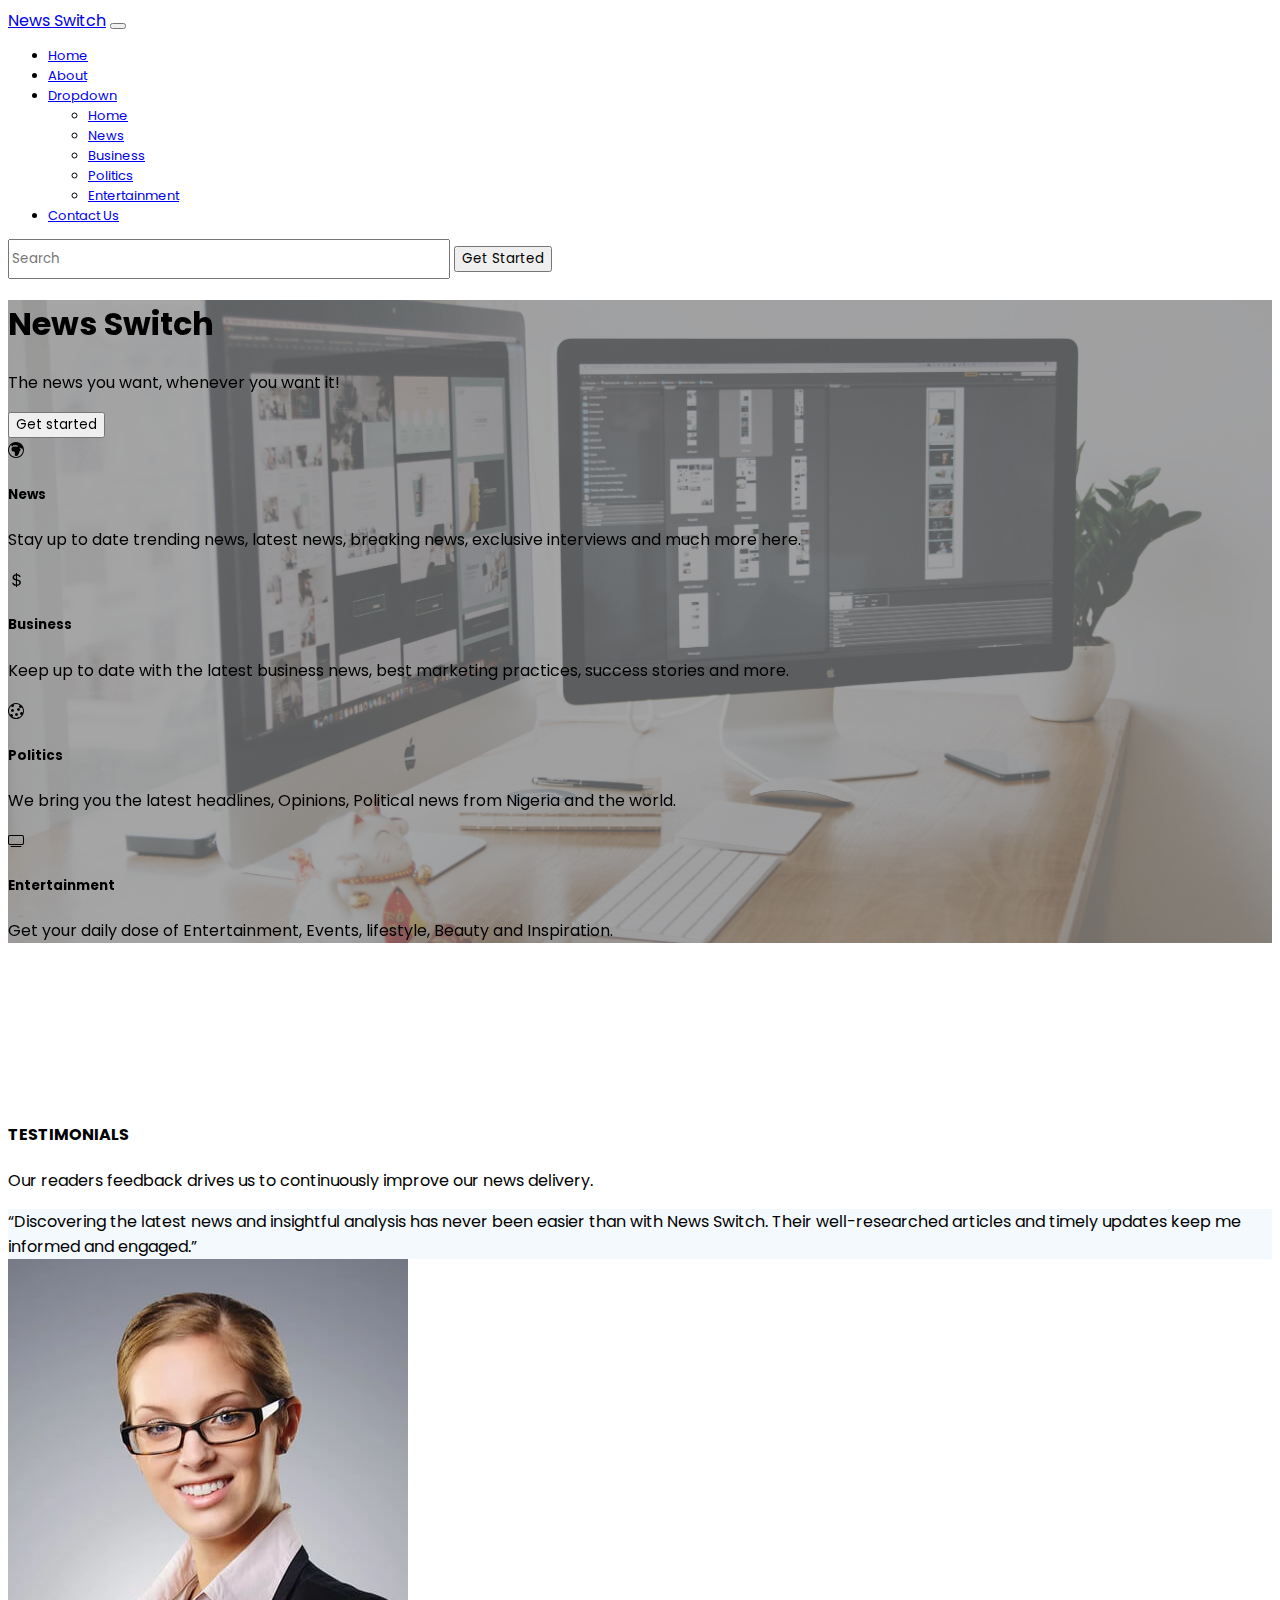
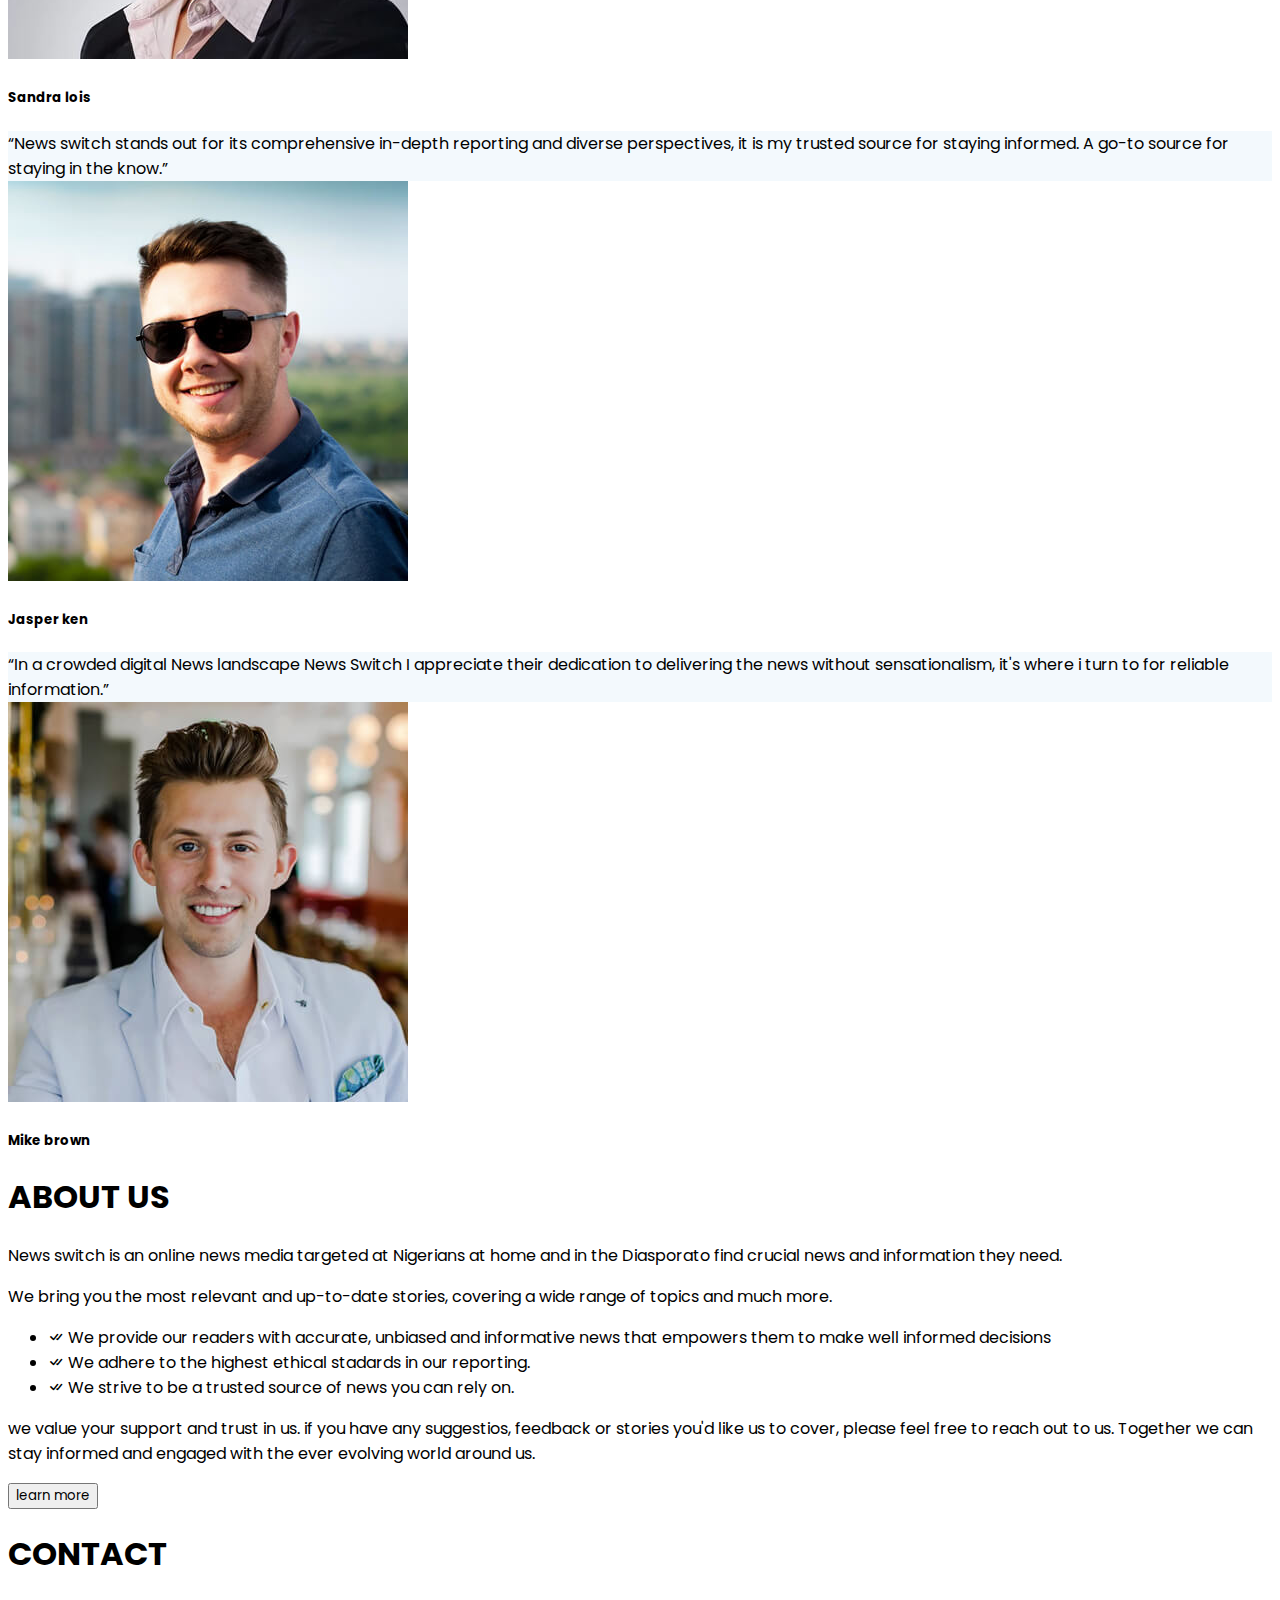
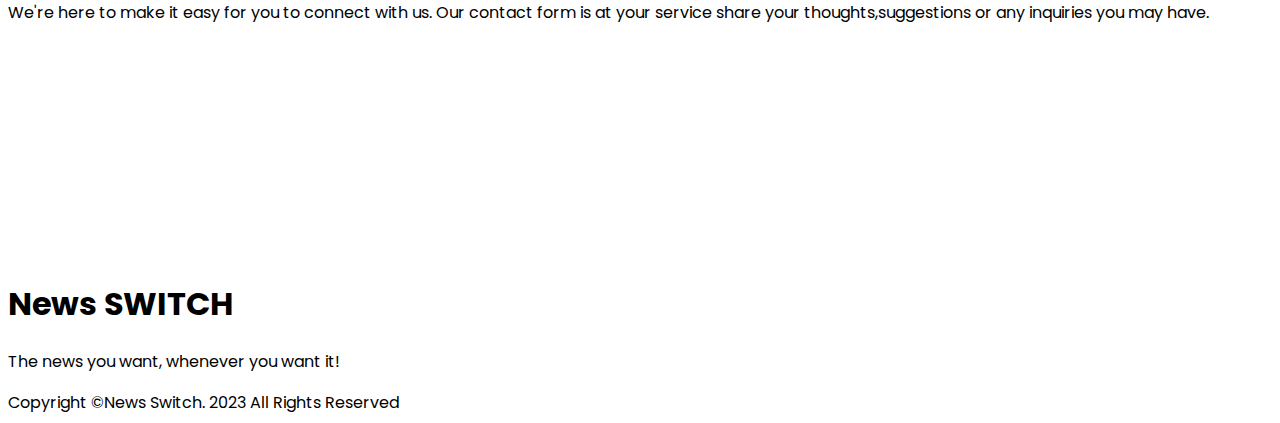
<file: bootstrap 1/index.html>
<!doctype html>
<html lang="en">
  <head>
    <meta charset="utf-8">
    <meta name="viewport" content="width=device-width, initial-scale=1">
    <title>Bootstrap demo</title>
    <!-- Bootstrap CDN -->
    <link href="https://cdn.jsdelivr.net/npm/bootstrap@5.3.2/dist/css/bootstrap.min.css" 
        rel="stylesheet" integrity="sha384-T3c6CoIi6uLrA9TneNEoa7RxnatzjcDSCmG1MXxSR1GAsXEV/Dwwykc2MPK8M2HN" 
        crossorigin="anonymous">
        <!-- AOS animation -->
        <link href="https://unpkg.com/aos@2.3.1/dist/aos.css" rel="stylesheet">

    <!-- bootstrap-icon -->
        <link rel="stylesheet" href="https://cdn.jsdelivr.net/npm/bootstrap-icons@1.11.1/font/bootstrap-icons.css">
    <!-- google font -->
    <link rel="preconnect" href="https://fonts.googleapis.com">
    <link rel="preconnect" href="https://fonts.gstatic.com" crossorigin>
    <link href="https://fonts.googleapis.com/css2?family=Lato:ital,wght@0,400;0,700;1,300&family=Open+Sans:wght@300;400;500;700&family=Poppins:wght@300;400;500;700&display=swap" rel="stylesheet">
        <!-- styles -->
        <link rel="stylesheet" href="style.css">
        <!-- html -->
        <link rel="stylesheet" href="about.html">
        <link rel="stylesheet" href="contact.html">
  </head>
  <body>

    <div class="news">
      <!-- header -->
    <nav class="navbar navbar-expand-lg bg-body-tertiary py-3 shadow-sm position-fixed w-100 z">
      <div class="container-sm">
        <a class="navbar-brand text-danger fs-2 fw-bolder" href="#">News Switch</a>
        <button class="navbar-toggler" type="button" data-bs-toggle="collapse" data-bs-target="#navbarSupportedContent" aria-controls="navbarSupportedContent" aria-expanded="false" aria-label="Toggle navigation">
          <span class="navbar-toggler-icon"></span>
        </button>
        <div class="collapse navbar-collapse" id="navbarSupportedContent">
          <ul class="navbar-nav ms-auto mb-2 mb-lg-0" style="font-family: 'Open Sans', sans-serif; font-size: 13px;">
            <li class="nav-item mx-2">
              <a class="nav-link active text-success" aria-current href="index.html">Home</a>
            </li>
            <li class="nav-item">
              <a class="nav-link scrollto mx-2 text-success" href="about.html">About</a>
            </li>
            <li class="nav-item dropdown">
              <a class="nav-link dropdown-toggle mx-2 text-success" href="#" role="button" data-bs-toggle="dropdown" aria-expanded="false">
                Dropdown
              </a>
              <ul class="dropdown-menu">
                <li><a class="dropdown-item" href="#">Home</a></li>
                <li><a class="dropdown-item" href="#">News</a></li>
                <li><a class="dropdown-item" href="#">Business</a></li>
                <li><a class="dropdown-item" href="#">Politics</a></li>
                <li><a class="dropdown-item" href="#">Entertainment</a></li>
              </ul>
            </li>
            <li class="nav-item">
              <a class="nav-link scrollto mx-2 text-success" href="contact.html">Contact Us</a>
            </li>
          </ul>
          <form class="d-flex justify-content-end" role="search">
            <input class="form-control me-2 border-1" type="search" placeholder="Search"  aria-label="Search">
            <button class="btn bg-danger rounded-5 text-white" type="submit">Get Started</button>
          </form>
        </div>
      </div>
    </nav>

    <!-- hero -->
    <main class="d-flex flex-column justify-content-center align-items-center py-5 bg">
      <div class="text-center pt-5 mb-5" data-aos="fade-down" data-aos-delay="100">
        <h1 class="display-5 fw-bold text-danger">News Switch</h1>
        <p class="text-white fs-6">The news you want, whenever you want it!</p>
          <button class="btn bg-danger text-white rounded-5 px-3 py-2 mt-2" type="submit">Get started</button>
      </div>

      <!-- features -->
      <div class="container text-center mt-5" data-aos="fade-right" data-aos-delay="300">
        <div class="row gy-2">
          <div class="col-md-6 col-lg-3 col-12">
            <div class="card mx-auto shadow border-0 text-start card-zoom">
              <div class="card-body position-relative">
                <i class="bi bi-globe-europe-africa fs-2 text-success"></i>
                <h5 class="card-title my-3 text-success">News</h5>
                <p class="card-text">Stay up to date trending news, latest news, breaking news, exclusive interviews and much more here.</p>
              </div>
            </div>
          </div>
          <div class="col-md-6 col-lg-3 col-12">
            <div class="card mx-auto shadow border-0 text-start card-zoom">
              <div class="card-body">
                <i class="bi bi-currency-dollar fs-2 text-success"></i>
                <h5 class="card-title my-3 text-success">Business</h5>
                <p class="card-text">Keep up to date with the latest business news, best marketing practices, success stories and more.</p>
              </div>
            </div>
          </div>
          <div class="col-md-6 col-lg-3 col-12">
            <div class="card mx-auto shadow border-0 text-start card-zoom">
              <div class="card-body">
                <i class="bi bi-cookie fs-2 text-success"></i>
                <h5 class="card-title my-3 text-success">Politics</h5>
                <p class="card-text">We bring you the latest headlines, Opinions, Political news from Nigeria and the world.</p>
              </div>
            </div>
          </div>
          <div class="col-md-6 col-lg-3 col-12">
            <div class="card mx-auto shadow border-0 text-start card-zoom">
              <div class="card-body">
                <i class="bi bi-tv fs-2 text-success"></i>
                <h5 class="card-title my-3 text-success">Entertainment</h5>
                <p class="card-text">Get your daily dose of Entertainment, Events, lifestyle, Beauty and Inspiration.</p>
              </div>
            </div>
          </div>
        </div>
      </div>
    </main>

    <!-- call-to-action -->
    <section id="cta" class="cta bg-dark py-5">
      <div class="container-cta px-5 py-4">
        <div class="row">
          <div class="col" data-aos="fade-down">
            <h3 class="fw-semi-bold pt-5 text-white">Call To Action</h3>
            <P class="text-white">Stay informed with our trusted news blog, your go-to source for breaking news, unbiased reporting, and in-depth analysis, we strive to deliever accurate and timely information on the topic that matter most to you. Stay informed, be engaged.</P>
          </div>
          <div class="col-lg-3 col-sm d-flex justify-content-center align-items-center" data-aos="zoom-in-left" data-aos-delay="300">
            <a class="btn btn-danger rounded-3" href="">Call To Action</a>
          </div>
        </div>
      </div>
    </section>

    <!-- testimonial -->
    <section class="pt-5">
      <div class="py-3 container-sm">
        <h4 class="text-center text-danger fw-bold">TESTIMONIALS</h4>
        <P class="text-center">Our readers feedback drives us to continuously improve our news delivery. </P>
      </div>
      <div class="container-sm">
        <div class="row gy-2">
          <div class="col-lg-4">
            <div class="card text-center border-0">
              <div class="card-test rounded-3 text-center p-3 text-col">
                <q>Discovering the latest news and insightful analysis has never been easier than with News Switch. Their well-researched articles and timely updates keep me informed and engaged.</q>
              </div>
            </div>
            <div class="card-body text-center pt-3">
              <img src="./image/test1.jpg" alt="" class="rounded-circle w-25 h-25">
              <h5 class="pt-2">Sandra lois</h5>
            </div>
          </div>
          <div class="col-lg-4">
            <div class="card text-center border-0">
              <div class="card-test rounded-3 text-center p-3 text-col">
                <q>News switch stands out for its comprehensive in-depth reporting and diverse perspectives, it is my trusted source for staying informed. A go-to source for staying in the know.</q>
              </div>
            </div>
            <div class="card-body text-center pt-3">
              <img src="./image/test2.jpg" alt="" class="rounded-circle w-25 h-25">
              <h5 class="pt-2">Jasper ken</h5>
            </div>
          </div>
          <div class="col-lg-4">
            <div class="card text-center border-0">
              <div class="card-test rounded-3 text-center p-3 text-col">
                <q>In a crowded digital News landscape News Switch I appreciate their dedication to delivering the news without sensationalism, it's where i turn to for reliable information.</q>
              </div>
            </div>
            <div class="card-body text-center pt-3">
              <img src="./image/test3.jpg" alt="" class="rounded-circle w-25 h-25">
              <h5 pt-2>Mike brown</h5>
            </div>
          </div>
        </div>
  
      </div>
    </section>
    
    <!-- About us -->
    <section id="about-us-page" class="py-5 bg-white">
      <div class="py-5 container-sm">
        <h1 class=" fw-semi-bold text-center">ABOUT US</h1>
        <p class="text-secondar text-center">News switch is an online news media targeted at Nigerians at home and in the Diasporato find crucial news and information they need.</p>
          <div class="about-us-cotent row my-3 gy-3">
            <div class="col-md-6">
              <div class="card border-0">
                <p>We bring you the most relevant and up-to-date stories, covering a wide range of topics and much more.</p>
                <ul class="list-group border-0 ">
                  <li class="list-group-item border-0 p-0">
                    <span><i class="bi bi-check-all text-primary me-2"></i></span>
                    <span>We provide our readers with accurate, unbiased and informative news that empowers them to make well informed decisions</span>
                  </li>
                  <li class="list-group-item border-0 p-0">
                    <span><i class="bi bi-check-all text-primary"></i></span>
                      <span>We adhere  to the highest ethical stadards in our reporting.</span>
                  </li>
                    <li class="list-group-item border-0 p-0">
                      <span><i class="bi bi-check-all text-primary"></i></span>
                      <span>We strive to be a trusted source of news you can rely on.</span>
                    </li>
                  </li>
                </ul>  
              </div>
            </div>
            <div class="col-md-6">
              <p>we value your support and trust in us. if you  have any suggestios, feedback or stories you'd like us to cover, please feel free to reach out to us. Together we can stay informed and engaged with the ever evolving world around us.</p>
              <button class="btn text-white bg-danger rounded-5 px-3">learn more</button>            
            </div>
          </div>
      </div>
    </section>

    <!-- contact -->
      <section>
        <div class="container">
          <div class="text-center">
            <h1 class="fw-semi-bold">CONTACT</h1>
            <p>We're here to make it easy for you to connect with us. Our contact form is at your service share your thoughts,suggestions or any inquiries you may have.</p>
          </div>
          <div class="row justify-content-center" data-aos="zoom-in">
            <div class="col-lg-7 mt-0 mt-lg-0 ">
              <form action="" class="border p-5 shadow rounded-3">
                <div class="">
                  <div class="form-group">
                    <label for="name" class="my-3 pe-5">Name</label>
                    <input type="text" class="form-control w-100" placeholder="your name" id="name" required>
                  </div>
                  <div class="form-group">
                    <label for="name" class="my-3">Email</label>
                    <input type="email" class="form-control w-100" placeholder="Email" name="email" id="email" required>
                  </div>
                </div>
                <div class="">
                  <label for="name" class="my-3">Subject</label>
                  <input type="text" class="form-control w-100" placeholder="Title" name="subject" id="subject" required>
                </div>
                <div class="">
                  <label for="name" class="my-3">Message</label>
                  <textarea class="form-control message w-100 h-50" placeholder="Write a message" name="message" rows="10" required></textarea>
                </div>
                <div class="text-center mt-3"><button class="btn btn-success " type="submit">Send Message</button></div>
              </form>
            </div>
        </div>
      </section>

      <!-- footer -->
  
      <section class="pt-4">
          <footer id="footer" class="bg-success text-light ">
            <div class="news">
              <h1 class="text-center fs-2 text-danger fw-bold pt-3">News SWITCH</h1>
              <P class="text-center pb-1">The news you want, whenever you want it!</P>
            </div>
    
            <div class="container footer-bottom text-center py-2">
              <div class="copyright">
                 Copyright &copy<span class="fw-bold">News Switch</span>. 2023 All Rights Reserved
              </div>
            </div>
          </footer>
      </section>
      
  
      <!-- bootstrap-script -->
    <script 
      src="https://cdn.jsdelivr.net/npm/bootstrap@5.3.2/dist/js/bootstrap.bundle.min.js"
      integrity="sha384-C6RzsynM9kWDrMNeT87bh95OGNyZPhcTNXj1NW7RuBCsyN/o0jlpcV8Qyq46cDfL" 
      crossorigin="anonymous">
    </script>
    <!-- Aos script -->
    <script src="https://unpkg.com/aos@2.3.1/dist/aos.js"></script>
    <script>
      AOS.init();
    </script>
  </body>
</html>
</file>
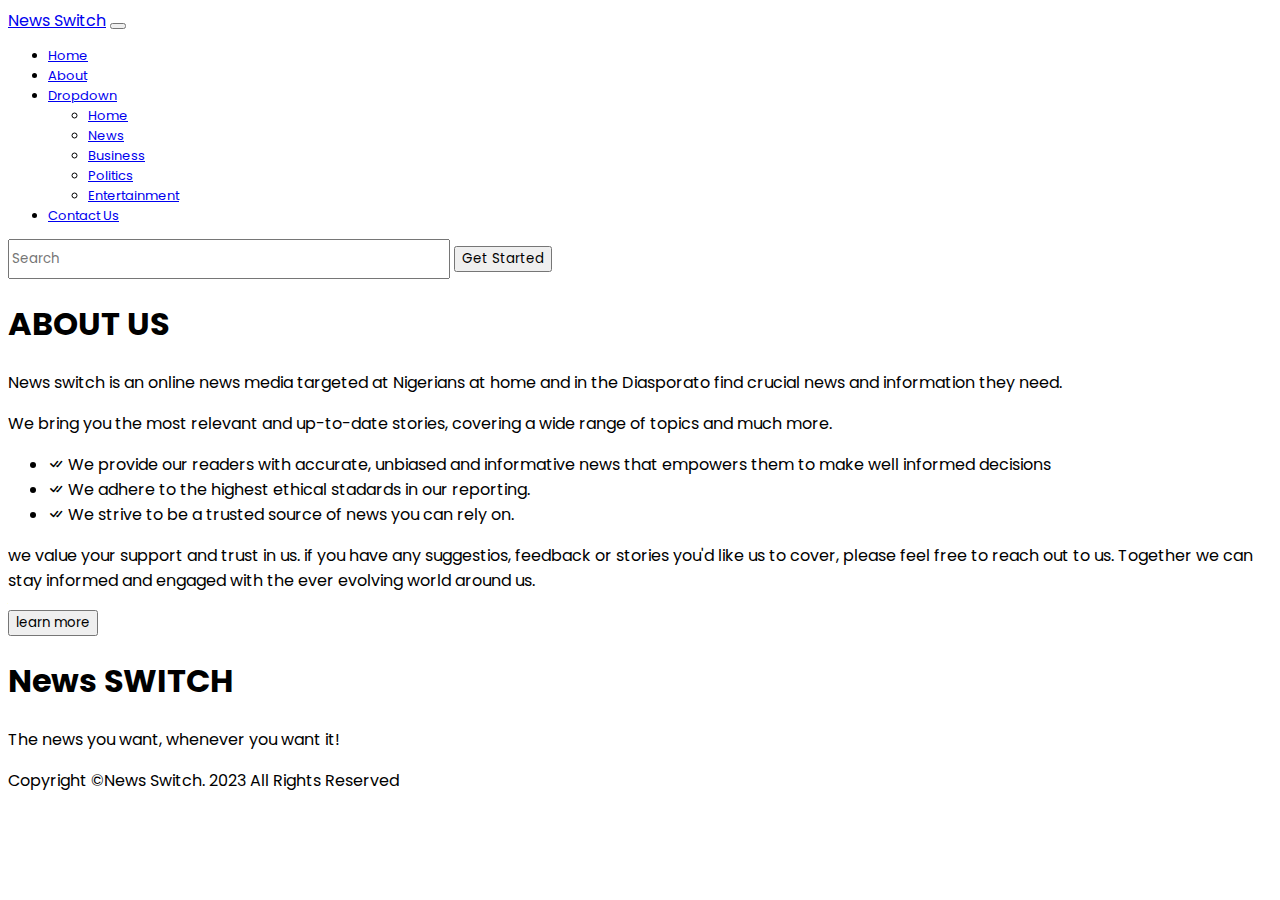
<file: bootstrap 1/about.html>
<!doctype html>
<html lang="en">
  <head>
    <meta charset="utf-8">
    <meta name="viewport" content="width=device-width, initial-scale=1">
    <title>Bootstrap demo</title>
    <!-- Bootstrap CDN -->
    <link href="https://cdn.jsdelivr.net/npm/bootstrap@5.3.2/dist/css/bootstrap.min.css" 
        rel="stylesheet" integrity="sha384-T3c6CoIi6uLrA9TneNEoa7RxnatzjcDSCmG1MXxSR1GAsXEV/Dwwykc2MPK8M2HN" 
        crossorigin="anonymous">
        <!-- AOS animation -->
        <link href="https://unpkg.com/aos@2.3.1/dist/aos.css" rel="stylesheet">

    <!-- bootstrap-icon -->
        <link rel="stylesheet" href="https://cdn.jsdelivr.net/npm/bootstrap-icons@1.11.1/font/bootstrap-icons.css">
    <!-- google font -->
    <link rel="preconnect" href="https://fonts.googleapis.com">
    <link rel="preconnect" href="https://fonts.gstatic.com" crossorigin>
    <link href="https://fonts.googleapis.com/css2?family=Lato:ital,wght@0,400;0,700;1,300&family=Open+Sans:wght@300;400;500;700&family=Poppins:wght@300;400;500;700&display=swap" rel="stylesheet">
        <!-- styles -->
        <link rel="stylesheet" href="style.css">
  </head>
  <body>
    <!-- header -->
    <nav class="navbar navbar-expand-lg bg-body-tertiary py-3 shadow-sm position-fixed w-100 z">
      <div class="container-sm">
        <a class="navbar-brand text-danger fs-2 fw-bolder" href="#">News Switch</a>
        <button class="navbar-toggler" type="button" data-bs-toggle="collapse" data-bs-target="#navbarSupportedContent" aria-controls="navbarSupportedContent" aria-expanded="false" aria-label="Toggle navigation">
          <span class="navbar-toggler-icon"></span>
        </button>
        <div class="collapse navbar-collapse" id="navbarSupportedContent">
          <ul class="navbar-nav ms-auto mb-2 mb-lg-0" style="font-family: 'Open Sans', sans-serif; font-size: 13px;">
            <li class="nav-item mx-2">
              <a class="nav-link active text-success" aria-current href="index.html">Home</a>
            </li>
            <li class="nav-item">
              <a class="nav-link scrollto mx-2 text-success" href="about.html">About</a>
            </li>
            <li class="nav-item dropdown">
              <a class="nav-link dropdown-toggle mx-2 text-success" href="#" role="button" data-bs-toggle="dropdown" aria-expanded="false">
                Dropdown
              </a>
              <ul class="dropdown-menu">
                <li><a class="dropdown-item" href="#">Home</a></li>
                <li><a class="dropdown-item" href="#">News</a></li>
                <li><a class="dropdown-item" href="#">Business</a></li>
                <li><a class="dropdown-item" href="#">Politics</a></li>
                <li><a class="dropdown-item" href="#">Entertainment</a></li>
              </ul>
            </li>
            <li class="nav-item">
              <a class="nav-link scrollto mx-2 text-success" href="contact.html">Contact Us</a>
            </li>
          </ul>
          <form class="d-flex justify-content-end" role="search">
            <input class="form-control me-2 border-1" type="search" placeholder="Search"  aria-label="Search">
            <button class="btn bg-danger rounded-5 text-white" type="submit">Get Started</button>
          </form>
        </div>
      </div>
    </nav>

    <!-- About us -->
    <section id="about-us-page" class="py-5 bg-white">
        <div class="py-5 container-sm">
          <h1 class=" fw-semi-bold text-center">ABOUT US</h1>
          <p class="text-secondary text-center">News switch is an online news media targeted at Nigerians at home and in the Diasporato find crucial news and information they need.</p>
            <div class="about-us-cotent row my-3 gy-3">
              <div class="col-md-6">
                <div class="card border-0">
                  <p>We bring you the most relevant and up-to-date stories, covering a wide range of topics and much more.</p>
                  <ul class="list-group border-0 ">
                    <li class="list-group-item border-0 p-0">
                      <span><i class="bi bi-check-all text-primary me-2"></i></span>
                      <span>We provide our readers with accurate, unbiased and informative news that empowers them to make well informed decisions</span>
                    </li>
                    <li class="list-group-item border-0 p-0">
                      <span><i class="bi bi-check-all text-primary"></i></span>
                        <span>We adhere  to the highest ethical stadards in our reporting.</span>
                    </li>
                      <li class="list-group-item border-0 p-0">
                        <span><i class="bi bi-check-all text-primary"></i></span>
                        <span>We strive to be a trusted source of news you can rely on.</span>
                      </li>
                    </li>
                  </ul>  
                </div>
              </div>
              <div class="col-md-6">
                <p>we value your support and trust in us. if you  have any suggestios, feedback or stories you'd like us to cover, please feel free to reach out to us. Together we can stay informed and engaged with the ever evolving world around us.</p>
                <button class="btn text-white bg-danger rounded-5 px-3">learn more</button>            
              </div>
            </div>
        </div>
    </section>
    
    <!-- footer -->
    <section class="pt-4">
      <footer id="footer" class="bg-success text-light pt-3">
        <div class="news">
          <h1 class="text-center fs-2 text-danger fw-bold">News SWITCH</h1>
          <P class="text-center pb-1">The news you want, whenever you want it!</P>
        </div>

        <div class="container footer-bottom text-center py-2">
          <div class="copyright">
             Copyright &copy<span class="fw-bold">News Switch</span>. 2023 All Rights Reserved
          </div>
        </div>
      </footer>
    </section>

    
    <!-- bootstrap-script -->
    <script 
        src="https://cdn.jsdelivr.net/npm/bootstrap@5.3.2/dist/js/bootstrap.bundle.min.js"
        integrity="sha384-C6RzsynM9kWDrMNeT87bh95OGNyZPhcTNXj1NW7RuBCsyN/o0jlpcV8Qyq46cDfL" 
        crossorigin="anonymous">
    </script>
    <!-- Aos script -->
    <script src="https://unpkg.com/aos@2.3.1/dist/aos.js"></script>
    <script>
        AOS.init();
    </script>
</body>
</html>
</file>
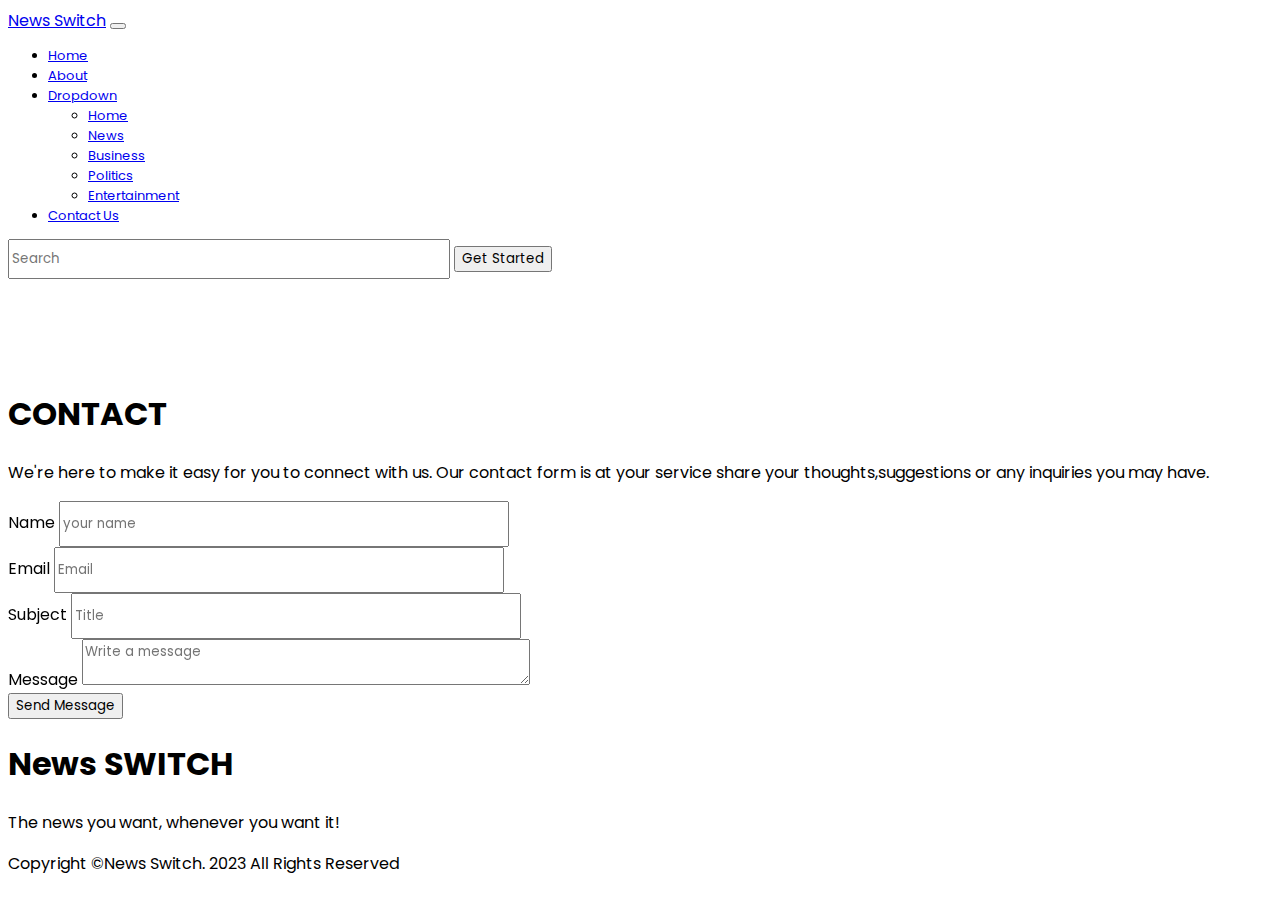
<file: bootstrap 1/contact.html>
<!doctype html>
<html lang="en">
  <head>
    <meta charset="utf-8">
    <meta name="viewport" content="width=device-width, initial-scale=1">
    <title>Bootstrap demo</title>
    <!-- Bootstrap CDN -->
    <link href="https://cdn.jsdelivr.net/npm/bootstrap@5.3.2/dist/css/bootstrap.min.css" 
        rel="stylesheet" integrity="sha384-T3c6CoIi6uLrA9TneNEoa7RxnatzjcDSCmG1MXxSR1GAsXEV/Dwwykc2MPK8M2HN" 
        crossorigin="anonymous">
        <!-- AOS animation -->
        <link href="https://unpkg.com/aos@2.3.1/dist/aos.css" rel="stylesheet">

    <!-- bootstrap-icon -->
        <link rel="stylesheet" href="https://cdn.jsdelivr.net/npm/bootstrap-icons@1.11.1/font/bootstrap-icons.css">
    <!-- google font -->
    <link rel="preconnect" href="https://fonts.googleapis.com">
    <link rel="preconnect" href="https://fonts.gstatic.com" crossorigin>
    <link href="https://fonts.googleapis.com/css2?family=Lato:ital,wght@0,400;0,700;1,300&family=Open+Sans:wght@300;400;500;700&family=Poppins:wght@300;400;500;700&display=swap" rel="stylesheet">
        <!-- styles -->
        <link rel="stylesheet" href="style.css">
  </head>
  <body>
    <!-- header -->
    <nav class="navbar navbar-expand-lg bg-body-tertiary py-3 shadow-sm position-fixed w-100 z">
      <div class="container-sm">
        <a class="navbar-brand text-danger fs-2 fw-bolder" href="#">News Switch</a>
        <button class="navbar-toggler" type="button" data-bs-toggle="collapse" data-bs-target="#navbarSupportedContent" aria-controls="navbarSupportedContent" aria-expanded="false" aria-label="Toggle navigation">
          <span class="navbar-toggler-icon"></span>
        </button>
        <div class="collapse navbar-collapse" id="navbarSupportedContent">
          <ul class="navbar-nav ms-auto mb-2 mb-lg-0" style="font-family: 'Open Sans', sans-serif; font-size: 13px;">
            <li class="nav-item mx-2">
              <a class="nav-link active text-success" aria-current href="index.html">Home</a>
            </li>
            <li class="nav-item">
              <a class="nav-link scrollto mx-2 text-success" href="about.html">About</a>
            </li>
            <li class="nav-item dropdown">
              <a class="nav-link dropdown-toggle mx-2 text-success" href="#" role="button" data-bs-toggle="dropdown" aria-expanded="false">
                Dropdown
              </a>
              <ul class="dropdown-menu">
                <li><a class="dropdown-item" href="#">Home</a></li>
                <li><a class="dropdown-item" href="#">News</a></li>
                <li><a class="dropdown-item" href="#">Business</a></li>
                <li><a class="dropdown-item" href="#">Politics</a></li>
                <li><a class="dropdown-item" href="#">Entertainment</a></li>
              </ul>
            </li>
            <li class="nav-item">
              <a class="nav-link scrollto mx-2 text-success" href="contact.html">Contact Us</a>
            </li>
          </ul>
          <form class="d-flex justify-content-end" role="search">
            <input class="form-control me-2 border-1" type="search" placeholder="Search"  aria-label="Search">
            <button class="btn bg-danger rounded-5 text-white" type="submit">Get Started</button>
          </form>
        </div>
      </div>
    </nav>

    <section style="padding-top: 90px;">
      <div class="container py-5">
        <div class="text-center">
          <h1 class="fw-semi-bold">CONTACT</h1>
          <p>We're here to make it easy for you to connect with us. Our contact form is at your service share your thoughts,suggestions or any inquiries you may have.</p>
        </div>
        <div class="row justify-content-center" data-aos="zoom-in">
          <div class="col-lg-7 mt-0 mt-lg-0 ">
            <form action="" class=" border p-5 shadow rounded-3">
              <div class="">
                <div class="form-group">
                  <label for="name" class="my-3 pe-5">Name</label>
                  <input type="text" class="form-control w-100" placeholder="your name" id="name" required>
                </div>
                <div class="form-group">
                  <label for="name" class="my-3">Email</label>
                  <input type="email" class="form-control w-100" placeholder="Email" name="email" id="email" required>
                </div>
              </div>
              <div class="">
                <label for="name" class="my-3">Subject</label>
                <input type="text" class="form-control w-100" placeholder="Title" name="subject" id="subject" required>
              </div>
              <div class="">
                <label for="name" class="my-3">Message</label>
                <textarea class="form-control message w-100 h-50" placeholder="Write a message" name="message" rows="10" required></textarea>
              </div>
              <div class="text-center mt-3"><button class="btn btn-success" type="submit">Send Message</button></div>
            </form>
          </div>
      </div>
    </section>

    <!-- footer -->
    <section class="pt-4">
      <footer id="footer" class="bg-success text-light pt-3">
        <div class="news">
          <h1 class="text-center fs-2 text-danger fw-bold">News SWITCH</h1>
          <P class="text-center pb-1">The news you want, whenever you want it!</P>
        </div>

        <div class="container footer-bottom text-center py-2">
          <div class="copyright">
             Copyright &copy<span class="fw-bold">News Switch</span>. 2023 All Rights Reserved
          </div>
        </div>
      </footer>
    </section>

        <!-- bootstrap-script -->
        <script 
        src="https://cdn.jsdelivr.net/npm/bootstrap@5.3.2/dist/js/bootstrap.bundle.min.js"
        integrity="sha384-C6RzsynM9kWDrMNeT87bh95OGNyZPhcTNXj1NW7RuBCsyN/o0jlpcV8Qyq46cDfL" 
        crossorigin="anonymous">
    </script>
    <!-- Aos script -->
    <script src="https://unpkg.com/aos@2.3.1/dist/aos.js"></script>
    <script>
      AOS.init();
    </script>
  </body>
</html>
</file>
<file: bootstrap 1/style.css>
* {
    font-family: 'Poppins', sans-serif;
}

/* font-family: 'Lato', sans-serif;
font-family: 'Open Sans', sans-serif;
font-family: 'Poppins', sans-serif; */

.form-control {
    width: 35%; 
    height: 40px;
}

.card-zoom {
    transition: all ease-in-out 0.5s !important;
}

.card-zoom:hover  {
    transform: scale(1.09) !important;
}

.card-zoom:hover h5 {
    color: red !important;
    cursor: pointer;
}

.bg {
    background: url('./image/bg-image.jpg');
    position: relative;
    background-position: center;
    background-repeat: no-repeat;
    background-size: cover;
}

.bg::before {
    content: "";
    position: absolute;
    top: 0;
    left: 0;
    width: 100%;
    height: 100%;
    background: grey;
    opacity: 0.7;
}

.z {
    z-index: 100;
}

.text-col {
    background-color: #f3f9fd;
}
</file>
